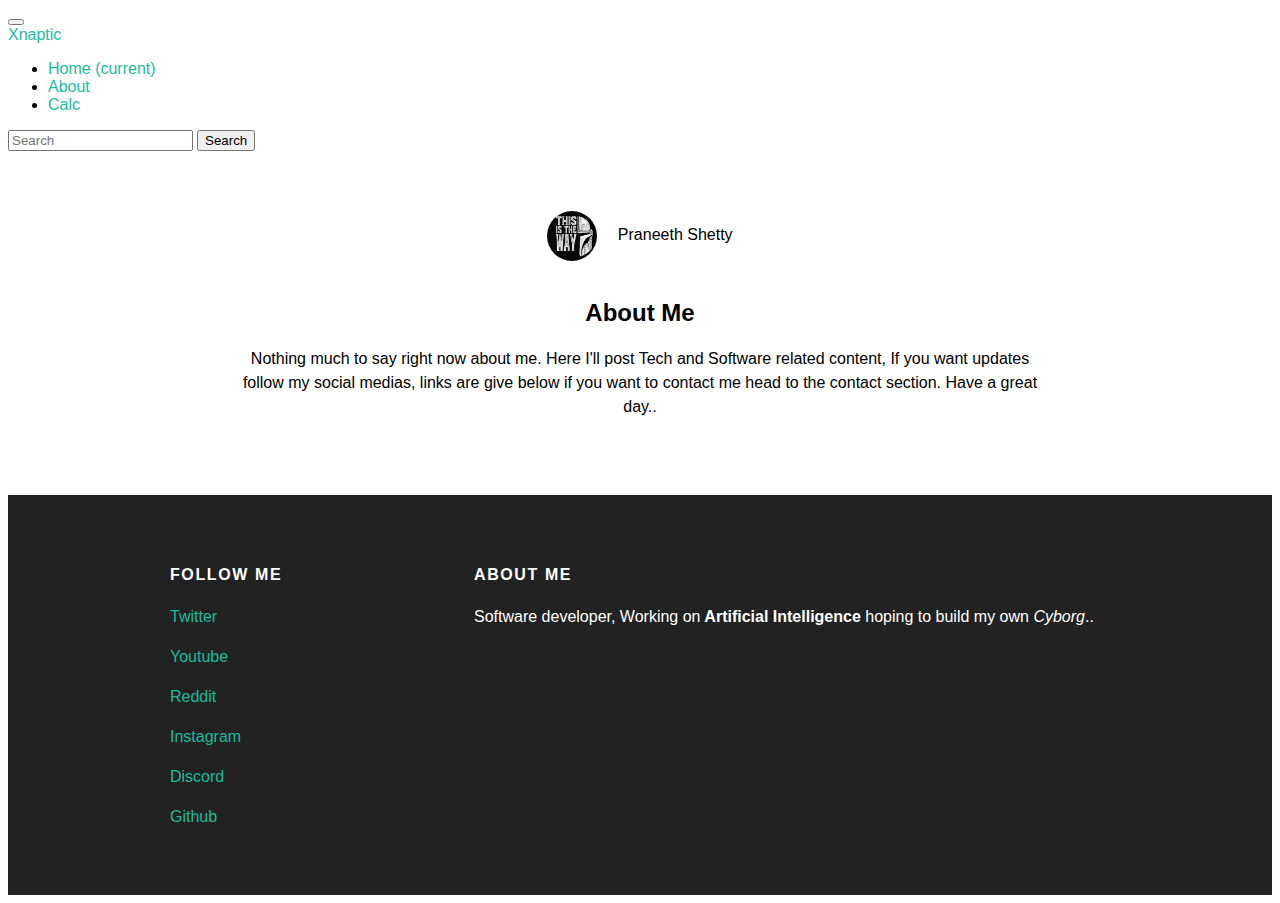
<file: about.html>
<!DOCTYPE html>
<html lang="en" dir="ltr">
  <head>
    <link rel="stylesheet" href="https://stackpath.bootstrapcdn.com/bootstrap/4.5.1/css/bootstrap.min.css"
        integrity="sha384-VCmXjywReHh4PwowAiWNagnWcLhlEJLA5buUprzK8rxFgeH0kww/aWY76TfkUoSX" crossorigin="anonymous">
    <meta charset="UTF-8">
    <meta name="viewport" content="width=device-width, initial-scale=1.0">
    <link rel="stylesheet" type="text/css" href="style.css">
    <title>Praneeth's</title>
  </head>
  <body class="bg-dark text-light">
    <nav class="navbar navbar-expand-lg navbar-dark bg-dark">
        <button class="navbar-toggler" type="button" data-toggle="collapse" data-target="#navbarTogglerDemo01" aria-controls="navbarTogglerDemo01" aria-expanded="false" aria-label="Toggle navigation">
          <span class="navbar-toggler-icon"></span>
        </button>
        <div class="collapse navbar-collapse" id="navbarTogglerDemo01">
          <a class="navbar-brand" href="#">Xnaptic</a>
          <ul class="navbar-nav mr-auto mt-2 mt-lg-0">
            <li class="nav-item active">
              <a class="nav-link" href="index.html">Home <span class="sr-only">(current)</span></a>
            </li>
            <li class="nav-item">
              <a class="nav-link" href="about.html">About</a>
            </li>
            <li class="nav-item">
              <a class="nav-link" href="https://praneethshettyy.github.io/Calculator/">Calc</a>
            </li>
          </ul>
          <form class="form-inline my-2 my-lg-0">
            <input class="form-control mr-sm-2" type="search" placeholder="Search" aria-label="Search">
            <button class="btn btn-outline-success my-2 my-sm-0" type="submit">Search</button>
          </form>
        </div>
      </nav>

      <div id="content">
        <div class="container">
          <div class="about">
            <div class="post-author">
              <img src="templates/TheWay.jpeg" alt="">
              <span>Praneeth Shetty</span>
            </div><br>
            <h2>About Me</h2>
            <div class="post-content">
              <p>Nothing much to say right now about me.
                Here I'll post Tech and Software related content,
                If you want updates follow my social medias, links are give below
                if you want to contact me head to the contact section.
                Have a great day..
              </p>
            </div>
          </div>
        </div>
      </div>

    <div id="footer">
        <div class="container">
          <div class="column">
            <h4 class="fheads">Follow Me</h4>
            <p class="fheads"> <a href="https://twitter.com/Xnaptic">Twitter</a> </p>
            <p class="fheads"> <a href="https://youtube.com/Xnaptic">Youtube</a> </p>
            <p class="fheads"> <a href="https://www.reddit.com/search?q=u%2Fpraneethshettyy&type=sr%2Cuser">Reddit</a> </p>
            <p class="fheads"> <a href="https://instagram.com/praneethshettyy">Instagram</a> </p>
            <p class="fheads"> <a href="https://discord.gg/7pDGM6K">Discord</a> </p>
            <p class="fheads"> <a href="https://github.com/praneethshettyy">Github</a> </p>
          </div>
          <div class="column">
            <h4 class="fheads">About Me</h4>
            <p class="fheads">Software developer, Working on<strong> Artificial Intelligence </strong>hoping to build my own<em> Cyborg</em>..</p>
          </div>
        </div>
      </div>
    <script src="https://code.jquery.com/jquery-3.5.1.slim.min.js"
    integrity="sha384-DfXdz2htPH0lsSSs5nCTpuj/zy4C+OGpamoFVy38MVBnE+IbbVYUew+OrCXaRkfj"
    crossorigin="anonymous"></script>
    <script src="https://cdn.jsdelivr.net/npm/popper.js@1.16.1/dist/umd/popper.min.js"
    integrity="sha384-9/reFTGAW83EW2RDu2S0VKaIzap3H66lZH81PoYlFhbGU+6BZp6G7niu735Sk7lN"
    crossorigin="anonymous"></script>
    <script src="https://stackpath.bootstrapcdn.com/bootstrap/4.5.1/js/bootstrap.min.js"
    integrity="sha384-XEerZL0cuoUbHE4nZReLT7nx9gQrQreJekYhJD9WNWhH8nEW+0c5qq7aIo2Wl30J"
    crossorigin="anonymous"></script>
  </body>
</html>
</file>
<file: style.css>
@@import url(https://fonts.googleapis.com/css?family=Montserrat:400,700);

body {
  color: #555;
  margin: 0;
  background-color: #000000;

  font-family: 'Montserrat', sans-serif;
  filter: invert(1) hue-rotate(180deg);
}

p {
  line-height: 1.5;
}

a {
  color: #1abc9c;
  text-decoration: none;
  font-family: 'Montserrat', sans-serif;
}

a:hover {
  color: #F6A623;
}

#header {
  background-color: #1abc9c;
  height: 150px;
  line-height: 150px;
}

#header a {
  color: white;
  text-decoration: none;

  text-transform: uppercase;
  letter-spacing: 0.1em;
}

#header a:hover {
  color: #222;
}

#header-title {
  display: block;
  float: left;

  font-size: 20px;
  font-weight: bold;
  margin-left: 30px;
}

#header-nav {
  display: block;

  float: right;
  margin-top: 0;
  margin-right: 30px;
}

#header-nav li {
  display: inline;
  padding-left: 20px;
}

.container {
  max-width: 1000px;
  margin: 0 auto;
}

.post-container:nth-child(even) {
  background-color: #f2f2f2;
}

.post, .about {
  max-width: 800px;
  margin: 0 auto;
  padding: 60px 0;
  font-family: 'Montserrat', sans-serif;
}

.post-author img {
  width: 50px;
  height: 50px;
  vertical-align: middle;
  border-radius: 50%;
}

.post-author span {
  margin-left: 16px;
}

.post-date {
  color: D2D2D2;

  font-size: 14px;
  font-weight: bold;

  text-transform: uppercase;
  letter-spacing: 0.1em;
}

#footer {
  background-color: #222222;
  padding: 50px 0;
}

#footer h4 {
  color: white;
  text-transform: uppercase;
  letter-spacing: 0.1em;
}

#footer p {
  color: white;
}

.column {
  min-width: 300px;
  display: inline-block;
  vertical-align: top;
  font-family: 'Montserrat', sans-serif;
}

.about {
  text-align: center;
}

.fheads {
  margin-left: 30px;
}
</file>
